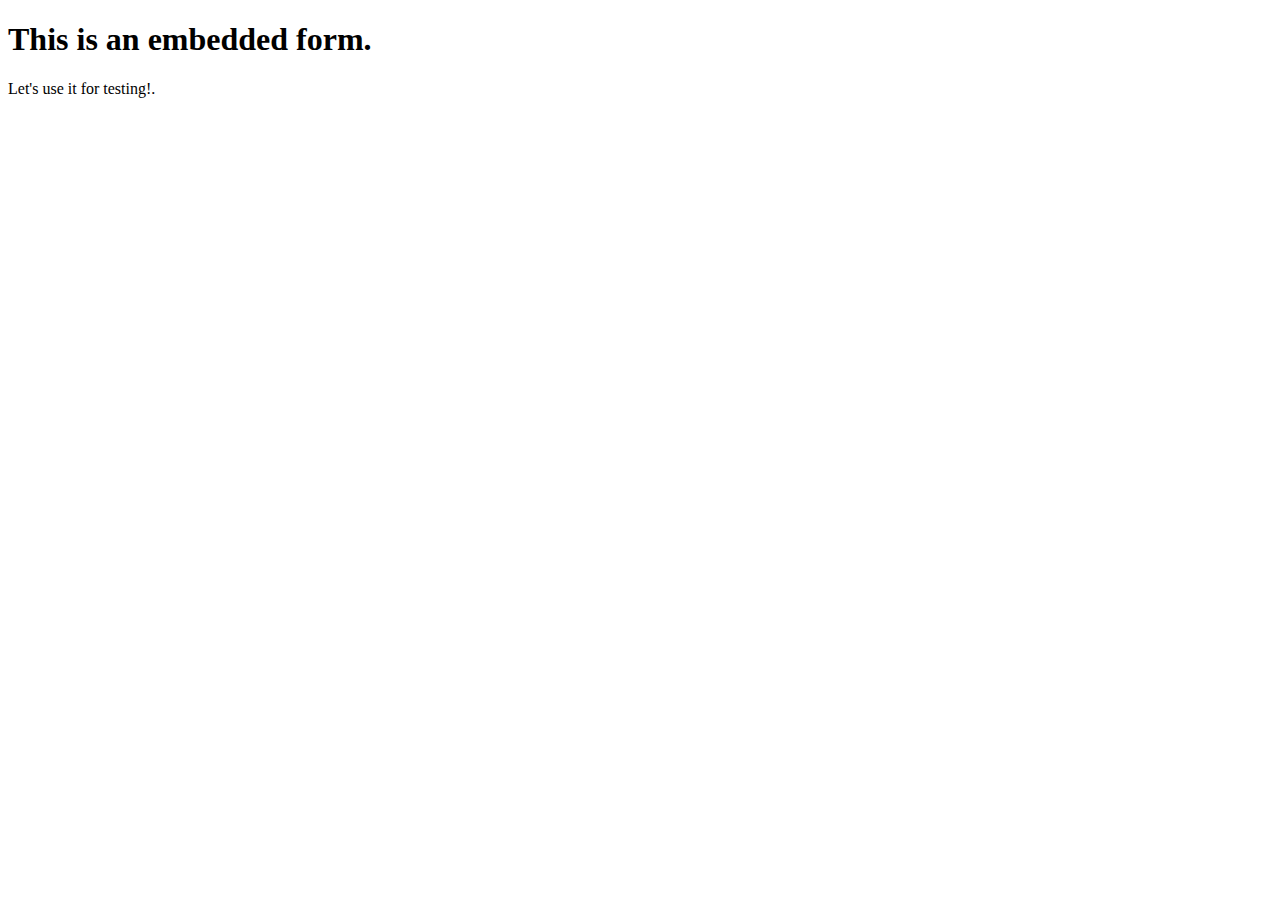
<file: analytics/darden/ecomm.html>
<!DOCTYPE html>
<html>
<head>
<!-- Google Tag Manager -->
<script>(function(w,d,s,l,i){w[l]=w[l]||[];w[l].push({'gtm.start':
new Date().getTime(),event:'gtm.js'});var f=d.getElementsByTagName(s)[0],
j=d.createElement(s),dl=l!='dataLayer'?'&l='+l:'';j.async=true;j.src=
'https://www.googletagmanager.com/gtm.js?id='+i+dl;f.parentNode.insertBefore(j,f);
})(window,document,'script','dataLayer','GTM-NCK27M');</script>
<!-- End Google Tag Manager -->
</head>
<body>
<h1>This is an embedded form.</h1>
<p>Let's use it for testing!</a>.</p>
<div class=""><style type="text/css">iframe#iframe-field_iframe-7151 {/*frameborder*/ border-width:0;}</style>
  <iframe width="100%" height="500" name="iframe-field_iframe-7151" id="iframe-field_iframe-7151" title="" allow="autoplay;camera;microphone;payment;accelerometer;geolocation;encrypted-media;gyroscope" src="https://connect.darden.virginia.edu/l/492531/2019-04-10/3j1zp9">Your browser does not support iframes, but you can use the following link: <a href="https://connect.darden.virginia.edu/l/492531/2019-06-28/3p76rj" title="">Link</a></iframe></div>
</body>
</html>
</file>
